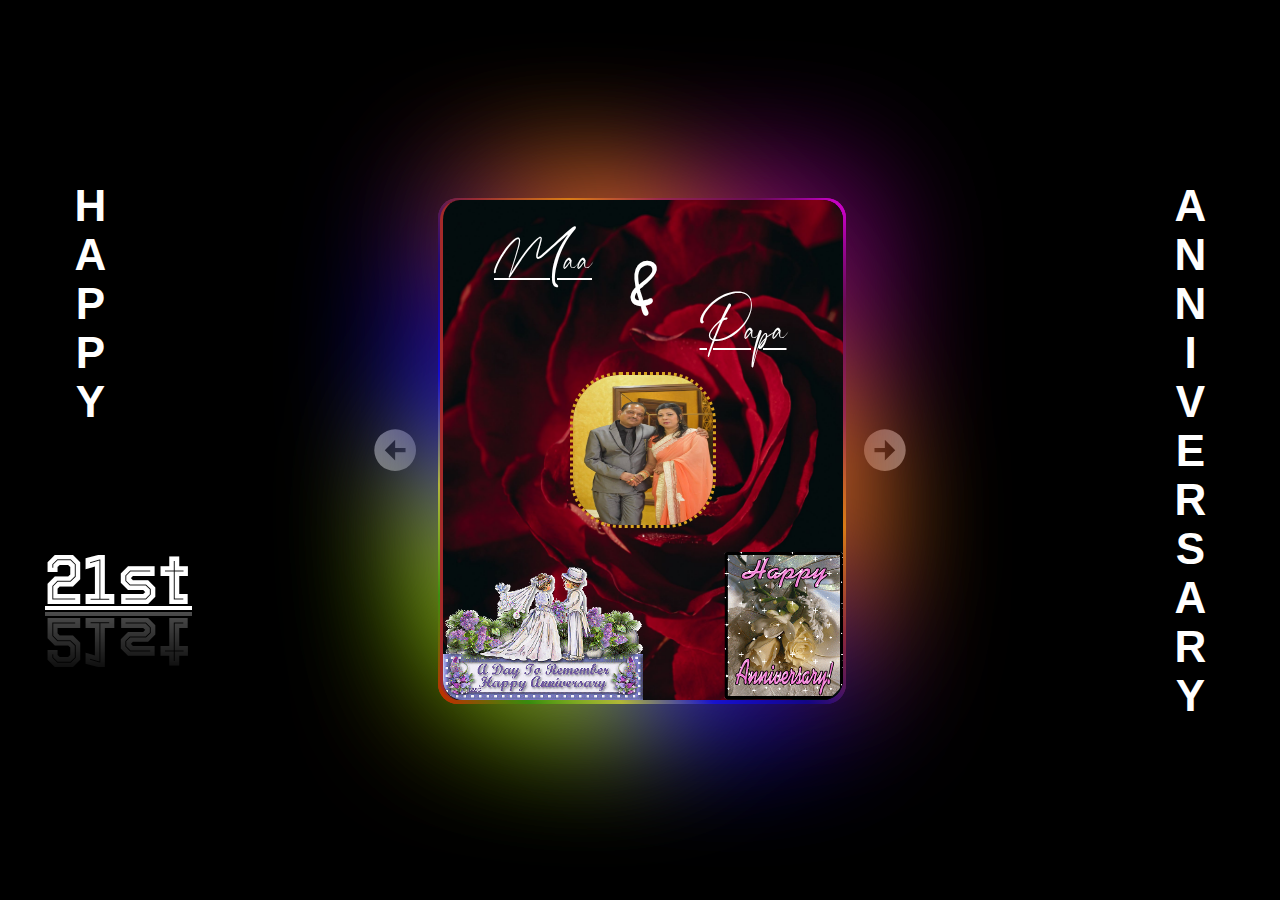
<file: index.html>
<html>
    <head>
        <meta name="viewport" content="width=device-width, initial-scale=1.0">
        <title>Anniversary Album</title>
        <link rel="stylesheet" href="Album.css">
        <link href='https://unpkg.com/boxicons@2.1.4/css/boxicons.min.css' rel='stylesheet'>
    </head>
    <body>
        <div class="alphabets-container">
            <div id="happy">
                <h1>HAPPY</h1>
            </div>
            
            <div id="anniversary">
                <h1>ANNIVERSARY</h1>
                <h2>21st</h2>
            </div>
        </div>

        <button id="previous">
            <i class='bx bxs-left-arrow-circle'></i>
        </button>
        
        <div id="album" class="album">
            <div id="page1" class="page">
                <div id="front">
                    <div id="text">
                        <p1><h1>Maa</h1></p1>
                        <h2>&</h2>
                        <p2><h1>Papa</h1></p2>
                    </div>
                    <h3>Cover Photo</h3>
                    <img1><img src="cover-photo.jpg" width="140px" height="150px"></img1>
                    <img2><img src="happy-anniversary.gif"></img2>
                    <img3><img src="gif.gif"></img3>
                </div>
                <div id="glow-back"></div>
            </div>

            <div id="page2" class="page">
                <div id="front"></div>
                <div id="back"></div>
            </div>

            <div id="page3" class="page">
                <div id="front"></div>
                <div id="back"></div>
            </div>

            <div id="page4" class="page">
                <div id="front"></div>
                <div id="back"></div>
            </div>

            <div id="page5" class="page">
                <div id="front"></div>
                <div id="back"></div>
            </div>

            <div id="page6" class="page">
                <div id="front"></div>
                <div id="back"></div>
            </div>

            <div id="page7" class="page">
                <div id="front"></div>
                <div id="back"></div>
            </div>

            <div id="page8" class="page">
                <div id="front"></div>
                <div id="back"></div>
            </div>

            <div id="page9" class="page">
                <div id="front"></div>
                <div id="back"></div>
            </div>

            <div id="last" class="page">
                <div id="glow-front"></div>
                <div id="back">
                    <h4>Dear Maa and Papa,</h4>

                    <p>Happy 21st Anniversary! Your love is a beautiful example for us all. Thank you for being the pillars of our family. Wishing you more joy and togetherness in the years ahead. Here's to endless love and happiness! Your love has been the foundation of our family, providing us with strength, guidance, and unconditional support. We cherish the memories we've shared and look forward to creating many more together.</p>

                    <h6>Utkarsh Jain</h6>
                </div>
            </div>
        </div>
        
        <button id="next">
            <i class='bx bxs-right-arrow-circle' ></i>
        </button>
        
        <button id="width-previous">
            <i class='bx bxs-left-arrow-circle' ></i>
        </button>
        
        <button id="width-next">
            <i class='bx bxs-right-arrow-circle' ></i>
        </button>

        <script src="Album.js"></script>
    </body>
</html>
</file>
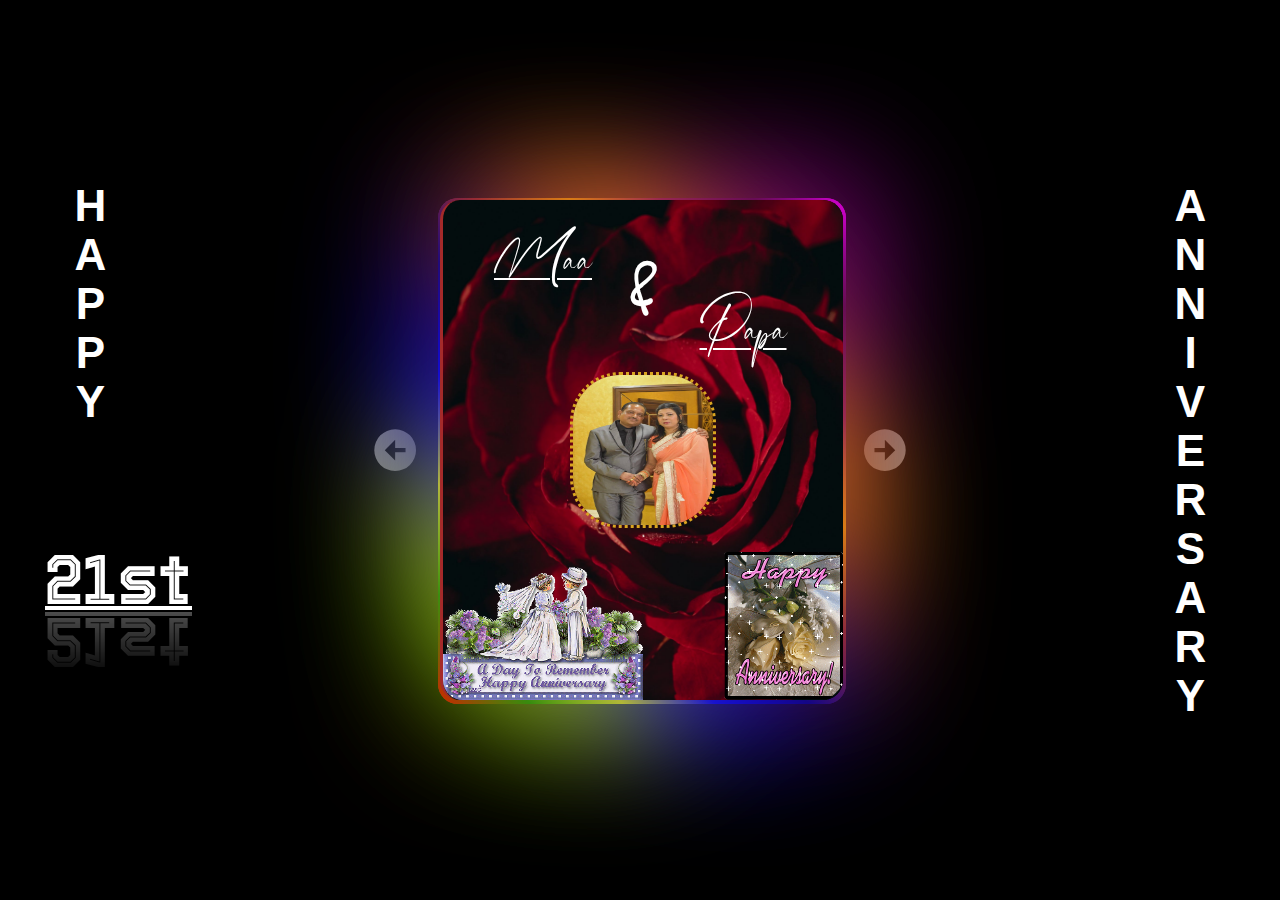
<file: Album.html>
<html>
    <head>
        <title>Anniversary Album</title>
        <link rel="stylesheet" href="Album.css">
        <link href='https://unpkg.com/boxicons@2.1.4/css/boxicons.min.css' rel='stylesheet'>
    </head>
    <body>
        <div class="alphabets-container">
            <div id="happy">
                <h1>HAPPY</h1>
            </div>
            
            <div id="anniversary">
                <h1>ANNIVERSARY</h1>
                <h2>21st</h2>
            </div>
        </div>

        <button id="previous">
            <i class='bx bxs-left-arrow-circle'></i>
        </button>
        
        <div id="album" class="album">
            <div id="page1" class="page">
                <div id="front">
                    <div id="text">
                        <p1><h1>Maa</h1></p1>
                        <h2>&</h2>
                        <p2><h1>Papa</h1></p2>
                    </div>
                    <h3>Cover Photo</h3>
                    <img1><img src="cover-photo.jpg" width="140px" height="150px"></img1>
                    <img2><img src="happy-anniversary.gif"></img2>
                    <img3><img src="gif.gif"></img3>
                </div>
                <div id="glow-back"></div>
            </div>

            <div id="page2" class="page">
                <div id="front"></div>
                <div id="back"></div>
            </div>

            <div id="page3" class="page">
                <div id="front"></div>
                <div id="back"></div>
            </div>

            <div id="page4" class="page">
                <div id="front"></div>
                <div id="back"></div>
            </div>

            <div id="page5" class="page">
                <div id="front"></div>
                <div id="back"></div>
            </div>

            <div id="page6" class="page">
                <div id="front"></div>
                <div id="back"></div>
            </div>

            <div id="page7" class="page">
                <div id="front"></div>
                <div id="back"></div>
            </div>

            <div id="page8" class="page">
                <div id="front"></div>
                <div id="back"></div>
            </div>

            <div id="page9" class="page">
                <div id="front"></div>
                <div id="back"></div>
            </div>

            <div id="last" class="page">
                <div id="glow-front"></div>
                <div id="back">
                    <h4>Dear Maa and Papa,</h4>

                    <p>Happy 21st Anniversary! Your love is a beautiful example for us all. Thank you for being the pillars of our family. Wishing you more joy and togetherness in the years ahead. Here's to endless love and happiness! Your love has been the foundation of our family, providing us with strength, guidance, and unconditional support. We cherish the memories we've shared and look forward to creating many more together.</p>

                    <h6>Utkarsh Jain</h6>
                </div>
            </div>
        </div>
        
        <button id="next">
            <i class='bx bxs-right-arrow-circle' ></i>
        </button>

        <script src="Album.js"></script>
    </body>
    </html>
</file>
<file: Album.css>
@import url('https://fonts.googleapis.com/css2?family=Tourney:ital,wght@1,200&display=swap');
@font-face {
    font-family: signature;
    src: url(Creattion\ Demo.otf);
}
@font-face {
    font-family: wishes;
    src: url(alsscrp.ttf);
}
@font-face {
    font-family: textFont;
    src: url(Grahamo-Luxury_Script_Font.otf);
}
*{
    margin: 0;
    padding: 0;
}
body{
    height: 100vh;
    display: flex;
    justify-content: center;
    align-items: center;
    background-color: black;
}
.alphabets-container{
    position: absolute;
    color: white;
    font-family: 'Fira Sans Extra Condensed', sans-serif;
    font-size: 22px;
}
#happy,
.alphabets-container h1{
    writing-mode: vertical-rl;
    text-orientation: upright;
    animation: text 5s linear infinite;
}
@keyframes text{
    0%{
        color: rgb(25, 25, 25);
        text-shadow: none;
    }
    50%{
        color: white;
        box-shadow: 0 0 10px rgb(68, 67, 67),
                    0 0 20px rgb(68, 67, 67),
                    0 0 40px rgb(68, 67, 67),
                    0 0 80px rgb(68, 67, 67),
                    0 0 100px rgb(68, 67, 67);
    }
    100%{
        color: rgb(25, 25, 25);
    }
}
.alphabets-container h2{
    position: absolute;
    font-family: 'Tourney', sans-serif;
    -webkit-box-reflect: above -140px linear-gradient(transparent, #0005);
    font-size: 70px;
    text-decoration: underline 4px;
    top: 360px;
    left: -1120px;
    animation: year 7s linear infinite;
}
@keyframes year{
    0%{
        color: #ff8c3b;
    }
    50%{
        color: #ffeb3b;
        text-shadow: 0 0 10px #ff8c3b,
                    0 0 40px #e57526,
                    0 0 80px #d86d21,
                    0 0 150px #a3551e,
                    0 0 240px #ee6300;
    }
    100%{
        color: #ff8c3b;
    }
}
#happy{
    position: absolute;
    right: 550px;
}
#anniversary{
    position: relative;
    left: 550px;
}
.album{
    border-radius: 20px;
    width: 400px;
    height: 500px;
    text-align: center;
    position: relative;
}
.page{
    position: absolute;
    border-radius: 20px;
    width: 100%;
    height: 100%;
    perspective: 1500px;
}
#front, 
#back{
    background-color: black;
    display: flex;
    position: absolute;
    width: 100%;
    height: 100%;
    border-radius: 20px;
    align-items: center;
    justify-content: center;
    transform-origin: left;
    transition: transform 1s;
}
#glow-front, 
#glow-back{
    display: flex;
    position: absolute;
    width: 100%;
    height: 100%;
    border-radius: 20px;
    align-items: center;
    justify-content: center;
    transform-origin: left;
    transition: transform 1s;
}
#front{
    z-index: 1;
    backface-visibility: hidden;
    border-left: solid brown 3px;
}
.flip #front,
.flip #back,
.flip #glow-front,
.flip #glow-back{
    transform: rotateY(-180deg);
}
button{
    border: none;
    background-color: transparent;
    margin: 20px;
    cursor: pointer;
    transition: transform 1s;
}
#width-previous,
#width-next{
    display: none;
}
button:hover i{
    color: #8601F6;
}
i{
    color: gray;
    font-size: 50px;
}
#glow-front::before,
#glow-front::after,
#glow-back::before,
#glow-back::after{
    content: '';
    position: absolute;
    left: -2px;
    top: -2px;
    background: linear-gradient(50deg, red, green, yellow, blue, darkblue, brown, orange, rgb(127, 7, 105), rgb(78, 3, 78), magenta);
    width: calc(100% + 8px);
    height: calc(100% + 6px);
    border-radius: 20px;
    animation: glow 20s linear infinite;
}
@keyframes glow{
    0%{
        background-position: 0 0;
    }
    50%{
        background-position: 500px 1000px;
    }
    100%{
        background-position: 0 0;
    }
}
#glow-front::after,
#glow-back::after{
    filter: blur(70px);
}
#page1{
    z-index: 10;
}
#page2{
    z-index: 9;
}
#page3{
    z-index: 8;
}
#page4{
    z-index: 7;
}
#page5{
    z-index: 6;
}
#page6{
    z-index: 5;
}
#page7{
    z-index: 4;
}
#page8{
    z-index: 3;
}
#page9{
    z-index: 2;
}
#last{
    z-index: 1;
}
#page1 #front{
    background-image: url(BG.jpg);
    background-size: cover;
    background-position: center;
}
#page1 #front h1{
    font-family: textFont;
    color: white;
    position: relative;
    font-size: 90px;
    font-weight: lighter;
    text-decoration: underline 2px;
}
#page1 #front p1 h1{
    bottom: 110px;
    right: 100px;
}
#page1 #front p2 h1{
    bottom: 220px;
    left: 100px;
}
#page1 #front h2{
    font-family: textFont;
    color: white;
    position: relative;
    font-size: 90px;
    bottom: 165px;
}
#page1 #front h3{
    display: flex;
    position: absolute;
    justify-content: center;
    align-items: center;
    background: transparent;
    height: 150px;
    width: 140px;
    border-radius: 50px;
    animation: cover 2s linear infinite;
}
@keyframes cover{
    0%{
        box-shadow: 0 0 30px #1d8d02,
                    0 0 60px #FFF200,
                    0 0 90px #FF0000;
    }
    40%{
        box-shadow: 0 0 30px #FF0000,
                    0 0 60px #1d8d02,
                    0 0 90px #FFF200;
    }
    80%{
        box-shadow: 0 0 30px #FFF200,
                    0 0 60px #FF0000,
                    0 0 90px #1d8d02;
    }
    100%{
        box-shadow: 0 0 30px #1d8d02,
                    0 0 60px #FFF200,
                    0 0 90px #FF0000;
    }
}
#page1 #front img1 img{
    position: absolute;
    border-radius: 50px;
    border: dotted goldenrod 3px;
    bottom: 172px;
    right: 127.5px;
}
#page1 #front img2 img{
    width: 200px;
    top: 365.5px;
    right: 200px;
    border-radius: 0 0 0 20px;
    position: absolute;
}
#page1 #front img3 img{
    position: absolute;
    width: 130px;
    top: 342px;
    left: 277px;
    border-radius: 0 0 50px 0;
}
#page2 #front{
    background-image: url(2.jpg);
    background-position: center;
    background-size: cover;
}
#page2 #back{
    background-image: url(3.jpg);
    background-position: center;
    background-size: cover;
}
#page3 #front{
    background-image: url(4.jpg);
    background-position: center;
    background-size: cover;
}
#page3 #back{
    background-image: url(5.jpg);
    background-position: center;
    background-size: cover;
}
#page4 #front{
    background-image: url(6.jpg);
    background-size: cover;
}
#page4 #back{
    background-image: url(7.jpg);
    background-size: cover;
}
#page5 #front{
    background-image: url(8.jpg);
    background-size: cover;
}
#page5 #back{
    background-image: url(9.jpg);
    background-position: center;
    background-size: cover;
}
#page6 #front{
    background-image: url(10.jpg);
    background-position: center;
    background-size: cover;
}
#page6 #back{
    background-image: url(11.jpg);
    background-position: center;
    background-size: cover;
}
#page7 #front{
    background-image: url(12.jpg);
    background-position: center;
    background-size: cover;
}
#page7 #back{
    background-image: url(13.jpg);
    background-position: center;
    background-size: cover;
}
#page8 #front{
    background-image: url(14.jpg);
    background-position: center;
    background-size: cover;
}
#page8 #back{
    background-image: url(15.JPG);
    background-position: center;
    background-size: cover;
}
#page9 #front{
    background-image: url(16.JPG);
    background-position: center;
    background-size: cover;
}
#page9 #back{
    background-image: url(17.jpg);
    background-size: cover;
}
#glow-front{
    z-index: 1;
    backface-visibility: hidden;
}
#last #back{
    background-image: url(intro-bg.jpg);
    background-size: cover;
}
#last #back h4{
    font-family: wishes;
    font-size: 25px;
    position: absolute;
    bottom: 450px;
    color: white;
    transform: scale(-1, 1);
}
#last #back p{
    position: relative;
    font-size: 25px;
    color: white;
    width: 300px;
    transform: scale(-1, 1);
    font-family: wishes;
}
#last #back h6{
    position: absolute;
    font-size: 30px;
    color: white;
    top: 450px;
    transform: scale(-1, 1);
    font-family: signature;
    font-weight: lighter;
}

@media screen and (max-width: 1200px){

    .alphabets-container h1{
        font-size: 20px;
        writing-mode: horizontal-tb;
    }
    .alphabets-container h2{
        -webkit-box-reflect: above -45px linear-gradient(transparent, #0005);
        font-size: 20px;
        top: -60px;
        left: 100px;
        animation: year 7s linear infinite;
    }
    #happy{
        bottom: 250px;
        left: 70px;
    }
    #anniversary{
        bottom: 200px;
        left: 0;
    }
    button{
        position: relative;
        margin: 40px;
        top: 250px;
        left: 10px;
    }
    i{
        font-size: 70px;
    }
    #width-previous,
    #width-next{
        display: flex;
    }
    #previous,
    #next{
        display: none;
    }
    .album{
        width: 150px;
        height: 300px;
        text-align: center;
        position: absolute;
    }
    #page1 #front h3{
        width: 80px;
        height: 80px;
    }
    #page1 #front img1 img{
        width: 80px;
        height: 80px;
        top: 107px;
        left: 32px;
    }
    #page1 #front img2 img{
        width: 80px;
        top: 247px;
        left: 0;
    }
    #page1 #front img3 img{
        width: 60px;
        height: 70px;
        top: 233px;
        left: 93px;
        border-radius: 0 0 30px 0;
    }
    #page1 #front h1{
        font-size: 50px;
    }
    #page1 #front p1 h1{
        bottom: 72px;
        left: -40px;
    }
    #page1 #front p2 h1{
        bottom: 120px;
        left: 40px;
    }
    #page1 #front h2{
        font-size: 50px;
        bottom: 100px;
        left: 5px;
    }
    #last #back h4{
        font-size: 15px;
        bottom: 265px;
    }
    #last #back p{
        font-size: 12px;
        width: 120px;
    }
    #last #back h6{
        font-size: 30px;
        top: 260px;
        font-weight: lighter;
    }
}
</file>
